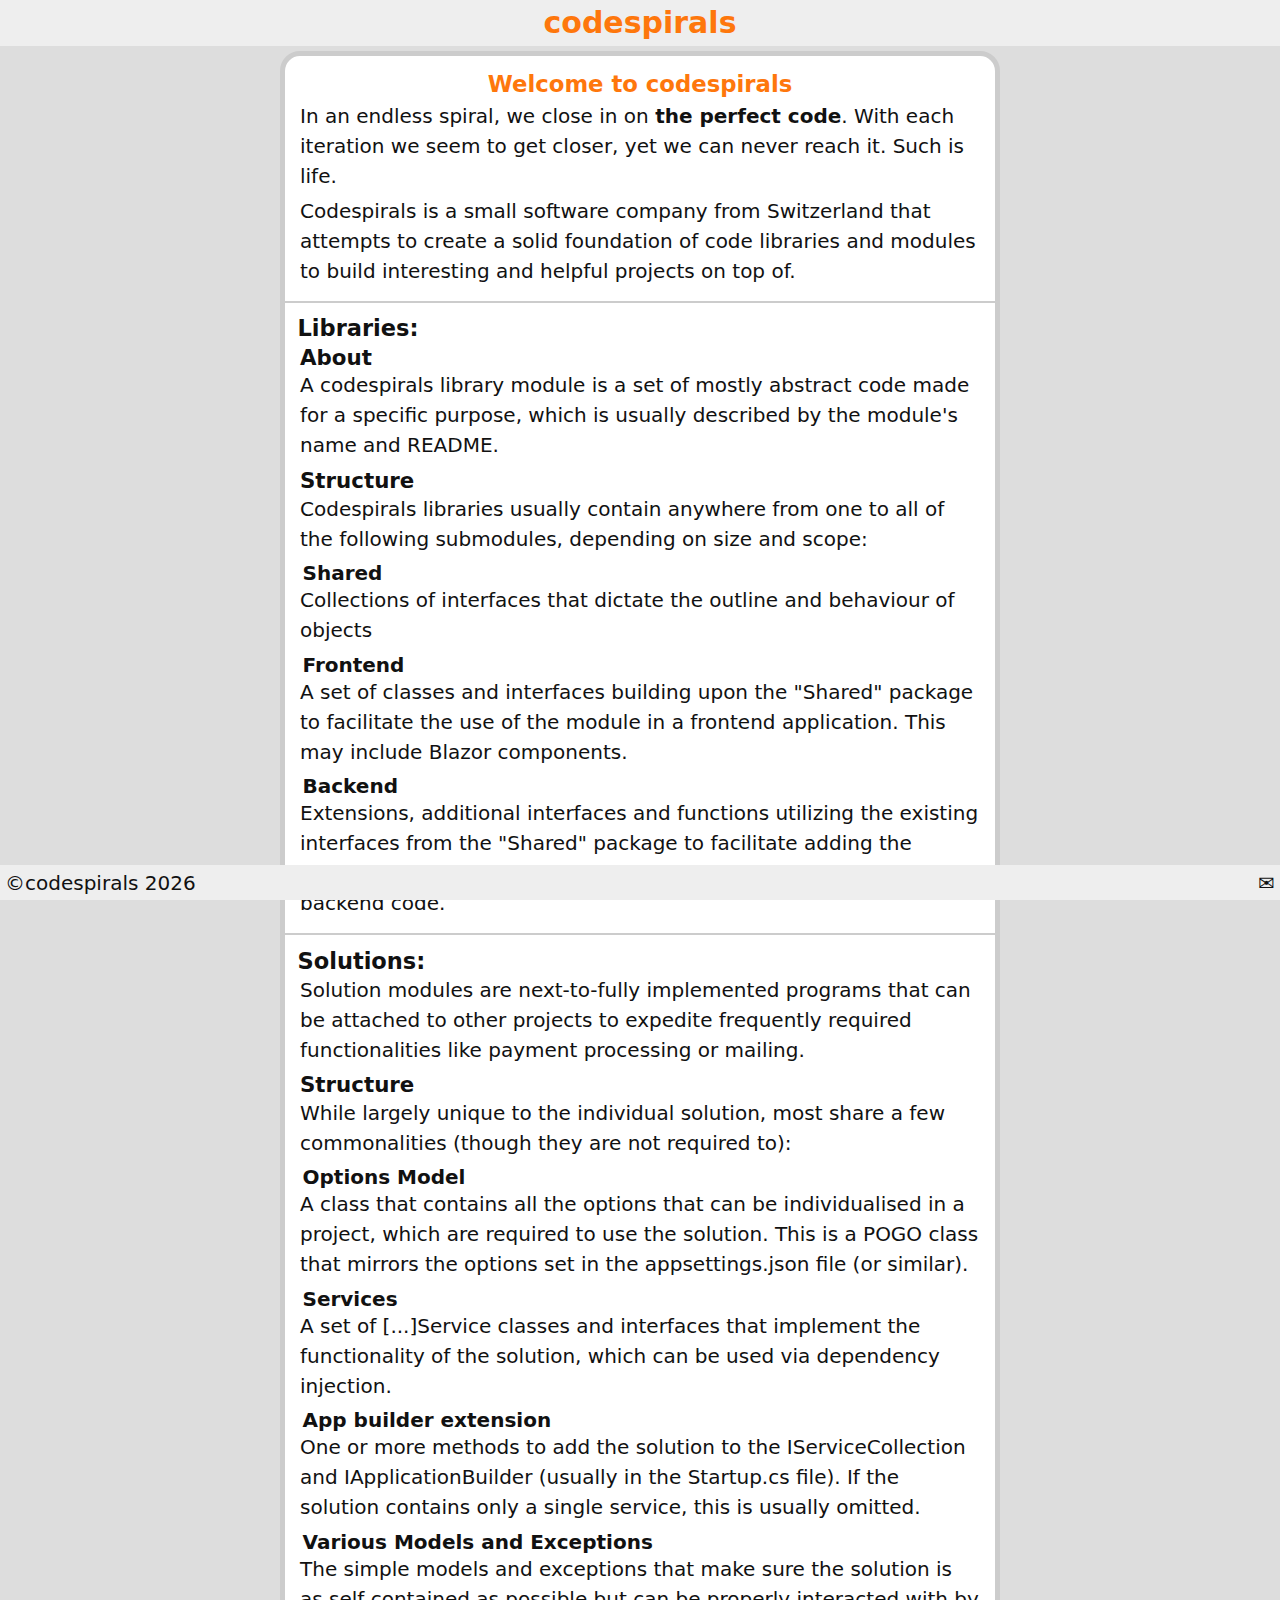
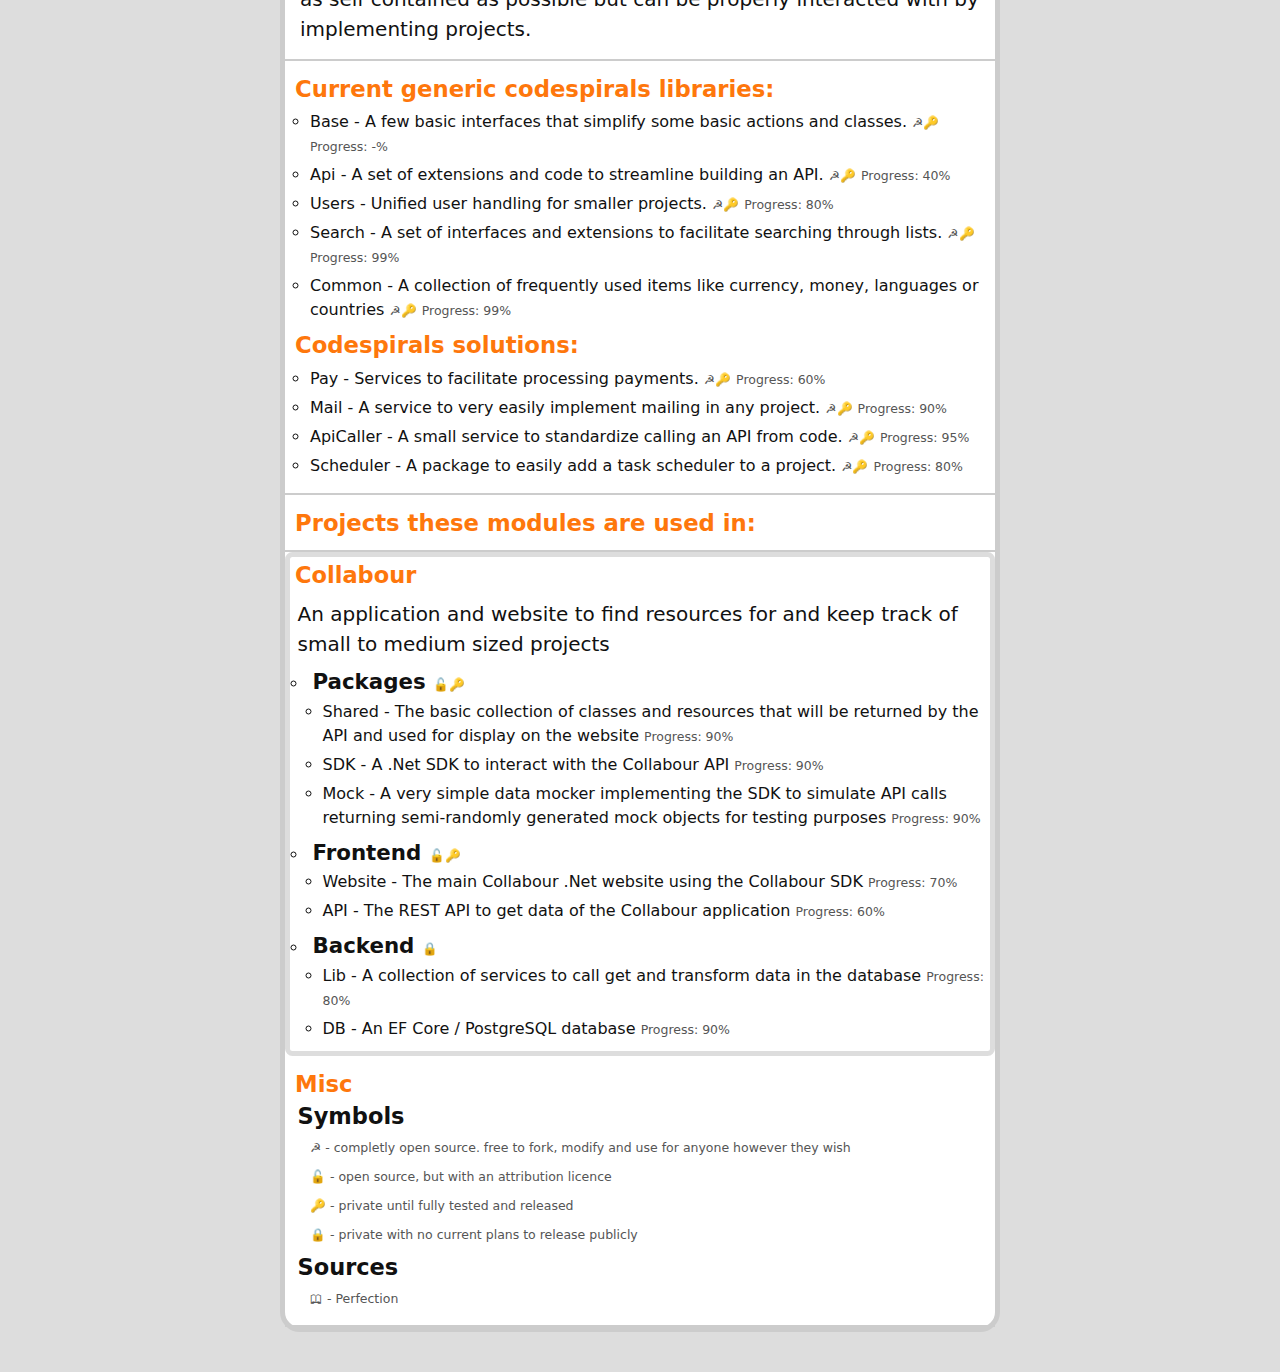
<file: docs/index.html>
<!DOCTYPE html>
<html lang="en">
<head>
    <meta charset="utf-8" />
    <meta name="viewport" content="width=device-width, initial-scale=1.0" />
    <link href="https://cdn.jsdelivr.net/npm/bootstrap@5.3.3/dist/css/bootstrap.min.css" rel="stylesheet" integrity="sha384-QWTKZyjpPEjISv5WaRU9OFeRpok6YctnYmDr5pNlyT2bRjXh0JMhjY6hW+ALEwIH" crossorigin="anonymous">
    <link rel="stylesheet" href="wwwroot/css/style.css" />
    <link rel="icon" type="image/png" sizes="16x16" href="Images/favicon.png">
    <title>Codespirals</title>
</head>
<body>
    <header>
        <div class="center">
            <h1><a href="https://github.com/Codespirals">codespirals</a></h1>
        </div>
    </header>
    <main>
        <div class="section">
            <h2 class="center">Welcome to codespirals</h2>
            <p>
                In an endless spiral, we close in on <strong><a href="#source1">the perfect code</a></strong>. With each iteration we seem to get closer, yet we can never reach it. Such is life.
            </p>
            <p>
                Codespirals is a small software company from Switzerland that attempts to create a solid foundation of code libraries and modules to build interesting and helpful projects on top of.
            </p>
        </div>
        <div class="section">
            <h3>Libraries:</h3>
            <h4>About</h4>
            <p>
                A codespirals library module is a set of mostly abstract code made for a specific purpose, which is usually described by the module's name and README.
            </p>
            <h4>Structure</h4>
            <p>
                Codespirals libraries usually contain anywhere from one to all of the following submodules, depending on size and scope:
            </p>
            <div>
                <h5>Shared</h5>
                <p>
                    Collections of interfaces that dictate the outline and behaviour of objects
                </p>
                <h5>Frontend</h5>
                <p>
                    A set of classes and interfaces building upon the "Shared" package to facilitate the use of the module in a frontend application.
                    This may include Blazor components.
                </p>
                <h5>Backend</h5>
                <p>
                    Extensions, additional interfaces and functions utilizing the existing interfaces from the "Shared" package to facilitate adding the module to a project's EF Core database and generally using it in backend code.
                </p>
            </div>
        </div>
        <div class="section">
            <h3>Solutions:</h3>
            <p>
                Solution modules are next-to-fully implemented programs that can be attached to other projects to expedite frequently required functionalities like payment processing or mailing.
            </p>
            <h4>Structure</h4>
            <p>
                While largely unique to the individual solution, most share a few commonalities (though they are not required to):
            </p>
            <div>
                <h5>Options Model</h5>
                <p>
                    A class that contains all the options that can be individualised in a project, which are required to use the solution.
                    This is a POGO class that mirrors the options set in the appsettings.json file (or similar).
                </p>
                <h5>Services</h5>
                <p>
                    A set of [...]Service classes and interfaces that implement the functionality of the solution, which can be used via dependency injection.
                </p>
                <h5>App builder extension</h5>
                <p>
                    One or more methods to add the solution to the IServiceCollection and IApplicationBuilder (usually in the Startup.cs file).
                    If the solution contains only a single service, this is usually omitted.
                </p>
                <h5>Various Models and Exceptions</h5>
                <p>
                    The simple models and exceptions that make sure the solution is as self contained as possible but can be properly interacted with by implementing projects.
                </p>
            </div>
        </div>
        <div class="section">
            <h2>Current generic codespirals libraries:</h2>
            <ul>
                <li><a href="https://github.com/Codespirals/Codespirals.Base">Base</a> - A few basic interfaces that simplify some basic actions and classes. <small>☭🔑</small> <small>Progress: -%</small></li>
                <li><a href="https://github.com/Codespirals/Codespirals.Api">Api</a> - A set of extensions and code to streamline building an API. <small>☭🔑</small> <small>Progress: 40%</small></li>
                <li><a href="https://github.com/Codespirals/Codespirals.Users">Users</a> - Unified user handling for smaller projects. <small>☭🔑</small> <small>Progress: 80%</small></li>
                <li><a href="https://github.com/Codespirals/Codespirals.Search">Search</a> - A set of interfaces and extensions to facilitate searching through lists. <small>☭🔑</small> <small>Progress: 99%</small></li>
                <li><a href="https://github.com/Codespirals/Codespirals.Common">Common</a> - A collection of frequently used items like currency, money, languages or countries <small>☭🔑</small> <small>Progress: 99%</small></li>
            </ul>
            <h2>Codespirals solutions:</h2>
            <ul>
                <li><a href="https://github.com/Codespirals/Codespirals.Pay">Pay</a> - Services to facilitate processing payments. <small>☭🔑</small> <small>Progress: 60%</small></li>
                <li><a href="https://github.com/Codespirals/Codespirals.Solutions">Mail</a> - A service to very easily implement mailing in any project. <small>☭🔑</small> <small>Progress: 90%</small></li>
                <li><a href="https://github.com/Codespirals/Codespirals.Solutions">ApiCaller</a> - A small service to standardize calling an API from code. <small>☭🔑</small> <small>Progress: 95%</small></li>
                <li><a href="https://github.com/Codespirals/Codespirals.Solutions">Scheduler</a> - A package to easily add a task scheduler to a project. <small>☭🔑</small> <small>Progress: 80%</small></li>
            </ul>
        </div>
        <div class="section">
            <h2>Projects these modules are used in:</h2>
        </div>
        <div id="carouselProjects" class="carousel slide">
            <div class="carousel-inner">
                <div class="carousel-item active">
                    <div class="card">
                        <div class="card-body">
                            <div class="card-title">
                                <h3><a href="https://github.com/Collabour">Collabour</a></h3>
                            </div>
                            <div class="card-text">
                                <p>An application and website to find resources for and keep track of small to medium sized projects</p>
                                <ul>
                                    <li>
                                        <h4>Packages <small>🔓🔑</small></h4>
                                        <ul>
                                            <li>Shared - The basic collection of classes and resources that will be returned by the API and used for display on the website <small>Progress: 90%</small></li>
                                            <li>SDK - A .Net SDK to interact with the Collabour API <small>Progress: 90%</small></li>
                                            <li>Mock - A very simple data mocker implementing the SDK to simulate API calls returning semi-randomly generated mock objects for testing purposes <small>Progress: 90%</small></li>
                                        </ul>
                                    </li>
                                    <li>
                                        <h4>Frontend <small>🔓🔑</small></h4>
                                        <ul>
                                            <li>Website - The main Collabour .Net website using the Collabour SDK <small>Progress: 70%</small></li>
                                            <li>API - The REST API to get data of the Collabour application <small>Progress: 60%</small></li>
                                        </ul>
                                    </li>
                                    <li>
                                        <h4>Backend <small>🔒</small></h4>
                                        <ul>
                                            <li>Lib - A collection of services to call get and transform data in the database <small>Progress: 80%</small></li>
                                            <li>DB - An EF Core / PostgreSQL database <small>Progress: 90%</small></li>
                                        </ul>
                                    </li>
                                </ul>
                            </div>
                        </div>
                    </div>
                </div>
                <div class="carousel-item">
                    <div class="card">
                        <div class="card-body">
                            <div class="card-title">
                                <h3>Others</h3>
                            </div>
                            <div class="card-text">
                                Other Ideas are in the backlog, but I'm trying to avoid scope creep and focus on the current projects
                            </div>
                        </div>
                    </div>
                </div>
            </div>
            <button class="carousel-control-prev" type="button" data-bs-target="#carouselProjects" data-bs-slide="prev">
                <span class="visually-hidden">Previous</span>
            </button>
            <button class="carousel-control-next" type="button" data-bs-target="#carouselProjects" data-bs-slide="next">
                <span class="visually-hidden">Next</span>
            </button>
        </div>
        <div class="section">
            <h2>Misc</h2>
            <h3>Symbols</h3>
            <ul class="no-style">
                <li><small>☭ - completly open source. free to fork, modify and use for anyone however they wish</small></li>
                <li><small>🔓 - open source, but with an <a href="https://creativecommons.org/licenses/by-sa/4.0/">attribution licence</a></small></li>
                <li><small>🔑 - private until fully tested and released</small></li>
                <li><small>🔒 - private with no current plans to release publicly</small></li>
            </ul>
            <h3>Sources</h3>
            <ul class="no-style">
                <li id="source1"><small>🕮 - <a href="https://en.wikipedia.org/wiki/Unobtainium">Perfection</a></small></li>
            </ul>
        </div>
    </main>
    <footer>
        <div class="footer-content">
            &copy;codespirals <span id="currentYear"></span> <span class="right"><a href="mailto:admin@codespirals.dev">✉</a></span>
        </div>
    </footer>
    <script src="https://cdn.jsdelivr.net/npm/@popperjs/core@2.5.2/dist/umd/popper.min.js"></script>
    <script src="https://cdn.jsdelivr.net/npm/bootstrap@5.3.3/dist/js/bootstrap.bundle.min.js" integrity="sha384-YvpcrYf0tY3lHB60NNkmXc5s9fDVZLESaAA55NDzOxhy9GkcIdslK1eN7N6jIeHz" crossorigin="anonymous"></script>
    <script src="wwwroot/js/scripts.js"></script>
</body>
</html>
</file>
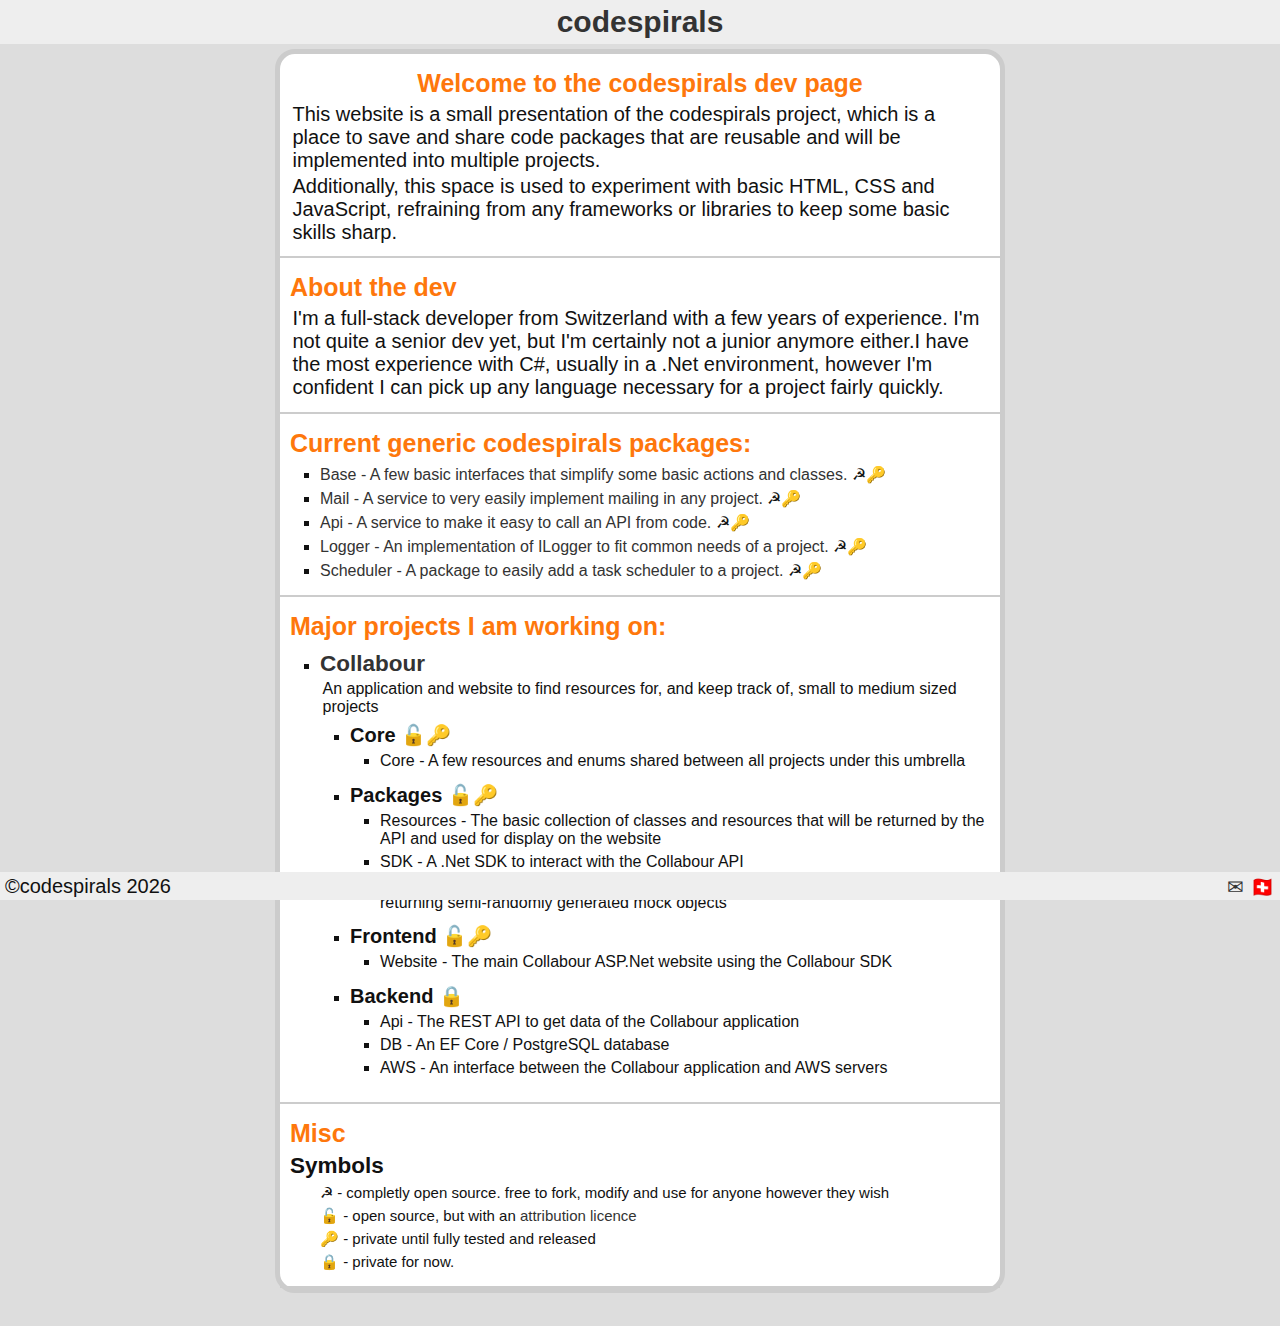
<file: Codespirals.Web/docs/index.html>
<!DOCTYPE html>
<html lang="en">
<head>
    <meta charset="utf-8" />
    <meta name="viewport" content="width=device-width, initial-scale=1.0" />
    <link rel="stylesheet" href="../wwwroot/css/style.css" />
    <title>Codespirals - About</title>
</head>
<body>
    <header>
        <div class="center">
            <h1><a href="https://github.com/Codespirals">codespirals</a></h1>
        </div>
    </header>
    <main>
        <div class="section">
            <h2 class="center">Welcome to the codespirals dev page</h2>
            <p>
                This website is a small presentation of the codespirals project, which is a place to save and share
                code packages that are reusable and will be implemented into multiple projects.
            </p>
            <p>
                Additionally, this space is used to experiment with basic HTML, CSS and JavaScript, refraining from
                any frameworks or libraries to keep some basic skills sharp.
            </p>
        </div>
        <div class="section">
            <h2>About the dev</h2>
            <p>
                I'm a full-stack developer from Switzerland with a few years of experience. I'm not quite a senior dev yet, but I'm
                certainly not a junior anymore either.I have the most experience with C#, usually in a .Net environment,
                however I'm confident I can pick up any language necessary for a project fairly quickly. 
            </p>
            <p>

            </p>
        </div>
        <div class="section">
            <h2>Current generic codespirals packages:</h2>
            <ul>
                <li><a href="https://github.com/Codespirals/Codespirals.Base">Base - A few basic interfaces that simplify some basic actions and classes.</a> ☭🔑</li>
                <li><a href="https://github.com/Codespirals/Codespirals.Mail">Mail - A service to very easily implement mailing in any project.</a> ☭🔑</li>
                <li><a href="https://github.com/Codespirals/Codespirals.Api">Api - A service to make it easy to call an API from code.</a> ☭🔑</li>
                <li><a href="https://github.com/Codespirals/Codespirals.Logger">Logger - An implementation of ILogger to fit common needs of a project.</a> ☭🔑</li>
                <li><a href="https://github.com/Codespirals/Codespirals.Scheduler">Scheduler - A package to easily add a task scheduler to a project.</a> ☭🔑</li>
            </ul>
        </div>
        <div class="section">
            <h2>Major projects I am working on:</h2>
            <ul>
                <li>
                    <h3>
                        <a href="https://github.com/Collabour">Collabour</a>
                    </h3>
                    <p>An application and website to find resources for, and keep track of, small to medium sized projects</p>
                    <ul>
                        <li>
                            <h4>Core 🔓🔑</h4>
                            <ul>
                                <li>Core - A few resources and enums shared between all projects under this umbrella</li>
                            </ul>
                        </li>
                        <li>
                            <h4>Packages 🔓🔑</h4>
                            <ul>
                                <li>Resources - The basic collection of classes and resources that will be returned by the API and used for display on the website</li>
                                <li>SDK - A .Net SDK to interact with the Collabour API</li>
                                <li>Mock - A very simple data mocker implementing the SDK to simulate API calls returning semi-randomly generated mock objects</li>
                            </ul>
                        </li>
                        <li>
                            <h4>Frontend 🔓🔑</h4>
                            <ul>
                                <li>Website - The main Collabour ASP.Net website using the Collabour SDK</li>
                            </ul>
                        </li>
                        <li>
                            <h4>Backend 🔒</h4>
                            <ul>
                                <li>Api - The REST API to get data of the Collabour application</li>
                                <li>DB - An EF Core / PostgreSQL database</li>
                                <li>AWS - An interface between the Collabour application and AWS servers</li>
                            </ul>
                        </li>
                    </ul>
                </li>
            </ul>
        </div>
        <div class="section">
            <h2>Misc</h2>
            <h3>Symbols</h3>
            <ul class="no-style">
                <li><small>☭ - completly open source. free to fork, modify and use for anyone however they wish</small></li>
                <li><small>🔓 - open source, but with an <a href="https://creativecommons.org/licenses/by-sa/4.0/">attribution licence</a></small></li>
                <li><small>🔑 - private until fully tested and released</small></li>
                <li><small>🔒 - private for now.</small></li>
            </ul>
        </div>
    </main>
    <footer>
        <div class="footer-content">
            &copy;codespirals <span id="currentYear"></span> <span class="right"><a href="mailto:codespirals@protonmail.com">✉</a> &#127464;&#127469;</span>
        </div>
    </footer>
    <script src="../wwwroot/js/scripts.js"></script>
</body>
</html>
</file>
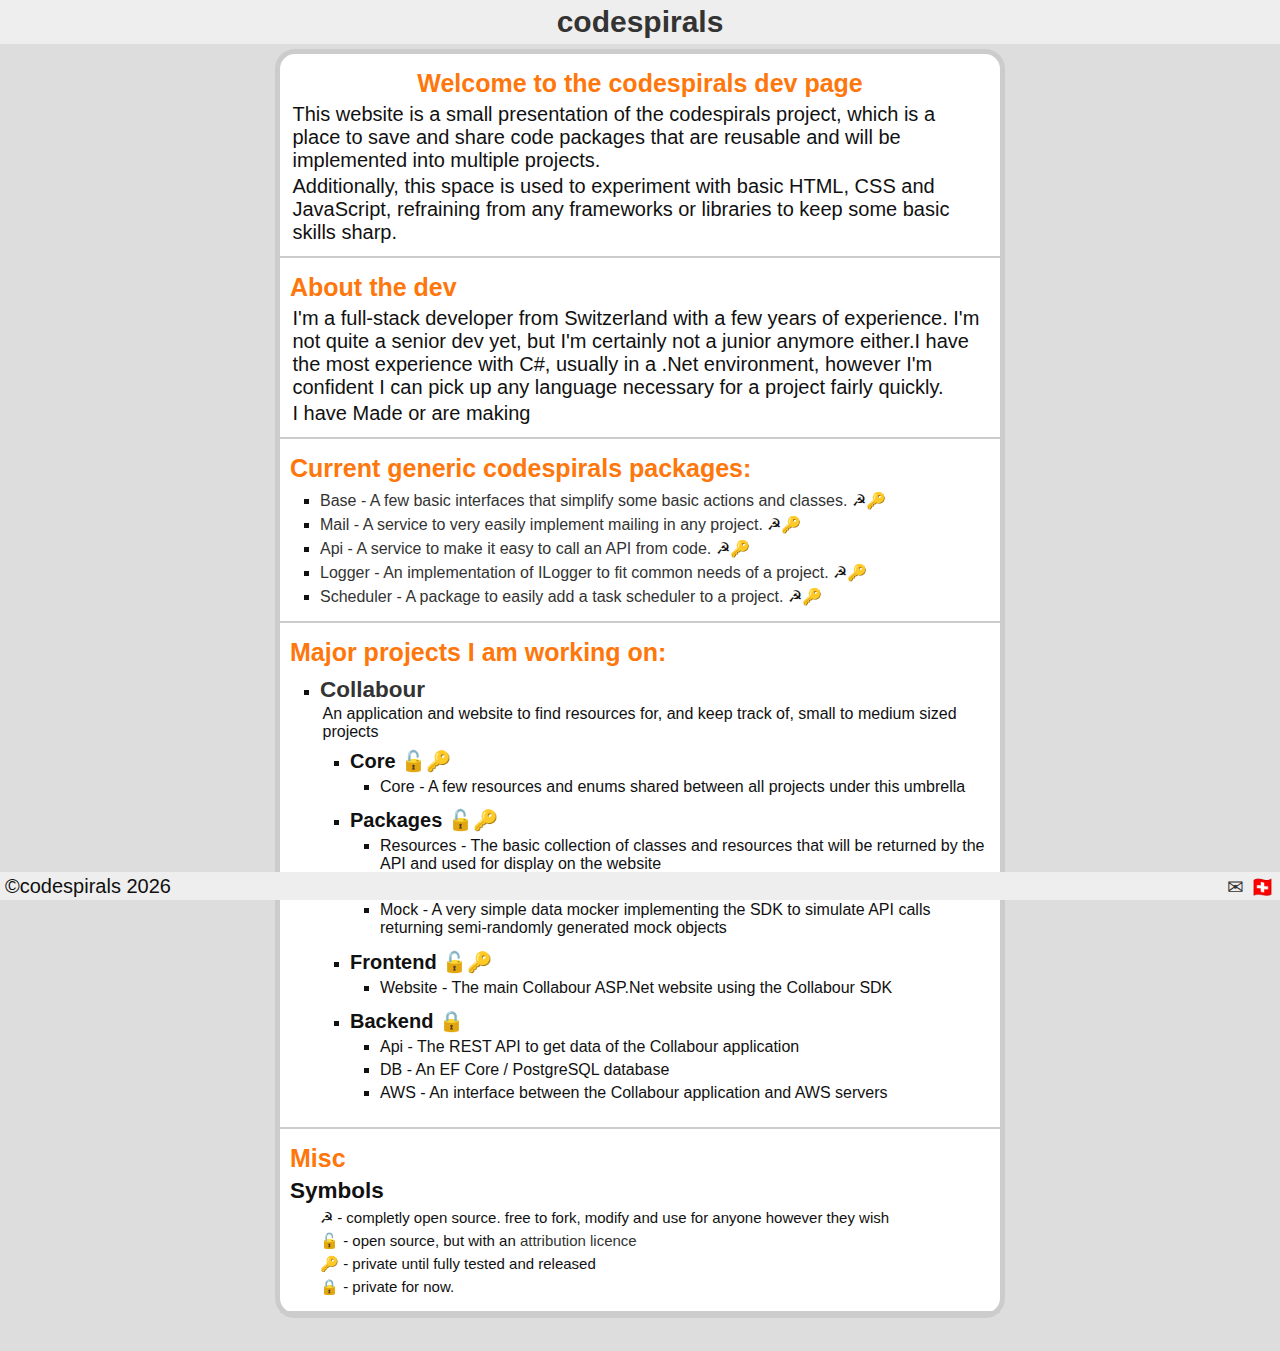
<file: Codespirals.Web/Pages/index.html>
<!DOCTYPE html>
<html lang="en">
<head>
    <meta charset="utf-8" />
    <meta name="viewport" content="width=device-width, initial-scale=1.0" />
    <link rel="stylesheet" href="../wwwroot/css/style.css" />
    <title>Codespirals - About</title>
</head>
<body>
    <header>
        <div class="center">
            <h1><a href="https://github.com/Codespirals">codespirals</a></h1>
        </div>
    </header>
    <main>
        <div class="section">
            <h2 class="center">Welcome to the codespirals dev page</h2>
            <p>
                This website is a small presentation of the codespirals project, which is a place to save and share
                code packages that are reusable and will be implemented into multiple projects.
            </p>
            <p>
                Additionally, this space is used to experiment with basic HTML, CSS and JavaScript, refraining from
                any frameworks or libraries to keep some basic skills sharp.
            </p>
        </div>
        <div class="section">
            <h2>About the dev</h2>
            <p>
                I'm a full-stack developer from Switzerland with a few years of experience. I'm not quite a senior dev yet, but I'm
                certainly not a junior anymore either.I have the most experience with C#, usually in a .Net environment,
                however I'm confident I can pick up any language necessary for a project fairly quickly. 
            </p>
            <p>
                I have Made or are making
            </p>
        </div>
        <div class="section">
            <h2>Current generic codespirals packages:</h2>
            <ul>
                <li><a href="https://github.com/Codespirals/Codespirals.Base">Base - A few basic interfaces that simplify some basic actions and classes.</a> ☭🔑</li>
                <li><a href="https://github.com/Codespirals/Codespirals.Mail">Mail - A service to very easily implement mailing in any project.</a> ☭🔑</li>
                <li><a href="https://github.com/Codespirals/Codespirals.Api">Api - A service to make it easy to call an API from code.</a> ☭🔑</li>
                <li><a href="https://github.com/Codespirals/Codespirals.Logger">Logger - An implementation of ILogger to fit common needs of a project.</a> ☭🔑</li>
                <li><a href="https://github.com/Codespirals/Codespirals.Scheduler">Scheduler - A package to easily add a task scheduler to a project.</a> ☭🔑</li>
            </ul>
        </div>
        <div class="section">
            <h2>Major projects I am working on:</h2>
            <ul>
                <li>
                    <h3>
                        <a href="https://github.com/Collabour">Collabour</a>
                    </h3>
                    <p>An application and website to find resources for, and keep track of, small to medium sized projects</p>
                    <ul>
                        <li>
                            <h4>Core 🔓🔑</h4>
                            <ul>
                                <li>Core - A few resources and enums shared between all projects under this umbrella</li>
                            </ul>
                        </li>
                        <li>
                            <h4>Packages 🔓🔑</h4>
                            <ul>
                                <li>Resources - The basic collection of classes and resources that will be returned by the API and used for display on the website</li>
                                <li>SDK - A .Net SDK to interact with the Collabour API</li>
                                <li>Mock - A very simple data mocker implementing the SDK to simulate API calls returning semi-randomly generated mock objects</li>
                            </ul>
                        </li>
                        <li>
                            <h4>Frontend 🔓🔑</h4>
                            <ul>
                                <li>Website - The main Collabour ASP.Net website using the Collabour SDK</li>
                            </ul>
                        </li>
                        <li>
                            <h4>Backend 🔒</h4>
                            <ul>
                                <li>Api - The REST API to get data of the Collabour application</li>
                                <li>DB - An EF Core / PostgreSQL database</li>
                                <li>AWS - An interface between the Collabour application and AWS servers</li>
                            </ul>
                        </li>
                    </ul>
                </li>
            </ul>
        </div>
        <div class="section">
            <h2>Misc</h2>
            <h3>Symbols</h3>
            <ul class="no-style">
                <li><small>☭ - completly open source. free to fork, modify and use for anyone however they wish</small></li>
                <li><small>🔓 - open source, but with an <a href="https://creativecommons.org/licenses/by-sa/4.0/">attribution licence</a></small></li>
                <li><small>🔑 - private until fully tested and released</small></li>
                <li><small>🔒 - private for now.</small></li>
            </ul>
        </div>
    </main>
    <footer>
        <div class="footer-content">
            &copy;codespirals <span id="currentYear"></span> <span class="right"><a href="mailto:codespirals@protonmail.com">✉</a> &#127464;&#127469;</span>
        </div>
    </footer>
    <script src="../wwwroot/js/scripts.js"></script>
</body>
</html>
</file>
<file: docs/wwwroot/css/style.css>
:root {
	--color-primary: #fe770c;
	--color-foreground: #eee;
	--color-foreground-link: #ddd;
	--color-foreground-muted: #aaa;
	--color-background: #111;
	--color-contrast-0: #000;
	--color-contrast-1: #222;
	--color-contrast-2: #333;
	--color-shadow: rgba(255,255,255,0.5);
}

@media (prefers-color-scheme: light) {
	:root {
		--color-foreground: #111;
		--color-foreground-link: #222;
		--color-foreground-muted: #555;
		--color-background: #fff;
		--color-contrast-0: #eee;
		--color-contrast-1: #ddd;
		--color-contrast-2: #ccc;
		--color-shadow: rgba(0,0,0,0.5);
	}
}

html {
	font-family: Arial;
	font-size: 20px;
}

body {
	margin: 0;
	color: var(--color-foreground);
	background-color: var(--color-contrast-1);
}

a, a:visited {
	text-decoration: none;
	color: inherit;
}

	a:hover {
		text-decoration: none;
		color: var(--color-primary);
	}

header {
	top: 0;
	position: sticky;
	width: 100%;
	background-color: var(--color-contrast-0);
	min-height: 2rem;
}

footer {
	width: 100%;
	padding: 0;
	position: sticky;
	bottom: 0;
	background-color: var(--color-contrast-0);
}

.footer-content {
	padding: 0.125rem 0.25rem;
}

h1, h2, h3, h4, h5 {
	margin: 0;
	font-weight: bold;
}

h1 {
	padding: 0.25rem;
	font-size: 1.5rem;
	color: var(--color-primary);
}

h2 {
	padding: 0.25rem 0 0.125rem 0;
	font-size: 1.1375rem;
	color: var(--color-primary);
}

h3 {
	padding: 0.125rem 0 0 0.125rem;
	font-size: 1.125rem;
}

h4 {
	padding: 0.125rem 0 0 0.25rem;
	font-size: 1.0675rem;
}

h5 {
	padding: 0.125rem 0 0 0.375rem;
	font-size: 1rem;
}

main {
	max-width: 36rem;
	margin: 0.25rem auto;
	background-color: var(--color-background);
	border: solid 0.25rem var(--color-contrast-2);
	border-radius: 1rem;
}

	main hr {
		color: var(--color-contrast-2);
		margin: 0.25rem -0.5rem;
	}

p {
	margin: 0 0 0.25rem 0;
	padding: 0 0.25rem 0 0.25rem;
}

small {
	font-size: 0.625rem;
	color: var(--color-foreground-muted);
}

.section {
	padding: 0.5rem;
	border-bottom: solid 0.125rem var(--color-contrast-2);
}

.card {
    color: var(--color-foreground);
    background-color: var(--color-background);
    border: solid 0.25rem var(--color-contrast-1);
}
.card-title {
    color: var(--color-primary);
}
.card-body {
	padding: 0.125rem;
}

table {
	margin: 0.06rem 0 0.5rem 0;
	width: 100%;
	border-collapse: collapse;
}

td {
	border-bottom: solid 0.125rem var(--color-foreground-muted);
}

ul {
	margin: 0.125rem 0;
	padding: 0 0 0 0.75rem;
	list-style-type: circle;
}

.no-style {
	list-style-type: none;
}

li {
	font-size: 0.8rem;
	padding: 0.125rem 0;
}

.center {
	margin: auto;
	width: max-content;
}

.grayscale {
	filter: grayscale(100%);
}

.right {
	float: right;
}

.w15 {
	width: 15%;
}
</file>
<file: Codespirals.Web/wwwroot/css/style.css>
:root {
	--color-primary: #fe770c;
	--color-foreground: #eee;
	--color-foreground-muted: #ccc;
	--color-background: #111;
	--color-contrast-0: #000;
	--color-contrast-1: #222;
	--color-contrast-2: #333;
	--color-shadow: rgba(255,255,255,0.5);
}

@media (prefers-color-scheme: light) {
	:root {
		--color-foreground: #111;
		--color-foreground-muted: #333;
		--color-background: #fff;
		--color-contrast-0: #eee;
		--color-contrast-1: #ddd;
		--color-contrast-2: #ccc;
		--color-shadow: rgba(0,0,0,0.5);
	}
}

html {
	font-family: Arial;
	font-size: 20px;
}

a, a:visited {
	color: var(--color-foreground-muted);
	text-decoration: none;
}

	a:hover {
		color: var(--color-primary);
	}

body {
	margin: 0;
	color: var(--color-foreground);
	background-color: var(--color-contrast-1);
}

header {
	top: 0;
	position: sticky;
	width: 100%;
	background-color: var(--color-contrast-0);
	min-height: 2rem;
}

footer {
	width: 100%;
	padding: 0;
	position: sticky;
	bottom: 0;
	background-color: var(--color-contrast-0);
}

.footer-content {
	padding: 0.125rem 0.25rem;
}

h1 {
	margin: 0;
	padding: 0.25rem;
	font-size: 1.5rem;
	font-weight: bold;
	color: var(--color-primary);
}

h2 {
	margin: 0;
	padding: 0.25rem 0 0.125rem 0;
	font-size: 1.25rem;
	font-weight: bold;
	color: var(--color-primary);
}

h3 {
	margin: 0;
	padding: 0.125rem 0 0 0;
	font-size: 1.125rem;
	font-weight: bold;
}

h4 {
	margin: 0;
	padding: 0.125rem 0 0 0;
	font-size: 1rem;
	font-weight: bold;
}

h5 {
	margin: 0;
	padding: 0.125rem 0 0 0;
	font-size: 1rem;
}

small {
	font-size: 0.75rem;
}

main {
	max-width: 36rem;
	margin: 0.25rem auto;
	background-color: var(--color-background);
	border: solid 0.25rem var(--color-contrast-2);
	border-radius: 1rem;
}

	main hr {
		color: var(--color-contrast-2);
		margin: 0.25rem -0.5rem;
	}

p {
	margin: 0.125rem;
}

.section {
	padding: 0.5rem;
	border-bottom: solid 0.125rem var(--color-contrast-2);
}

table {
	margin: 0.06rem 0 0.5rem 0;
	width: 100%;
	border-collapse: collapse;
}

td {
	border-bottom: solid 0.125rem var(--color-foreground-muted);
}

ul {
	margin: 0.125rem 0;
	padding: 0 0 0 1.5rem;
	list-style-type: square;
}

.no-style {
	list-style-type: none;
}

li {
	font-size: 0.8rem;
	padding: 0.125rem 0;
}

.center {
	margin: auto;
	width: max-content;
}

.grayscale {
	filter: grayscale(100%);
}

.right {
	float: right;
}

.w15 {
	width: 15%;
}
</file>
